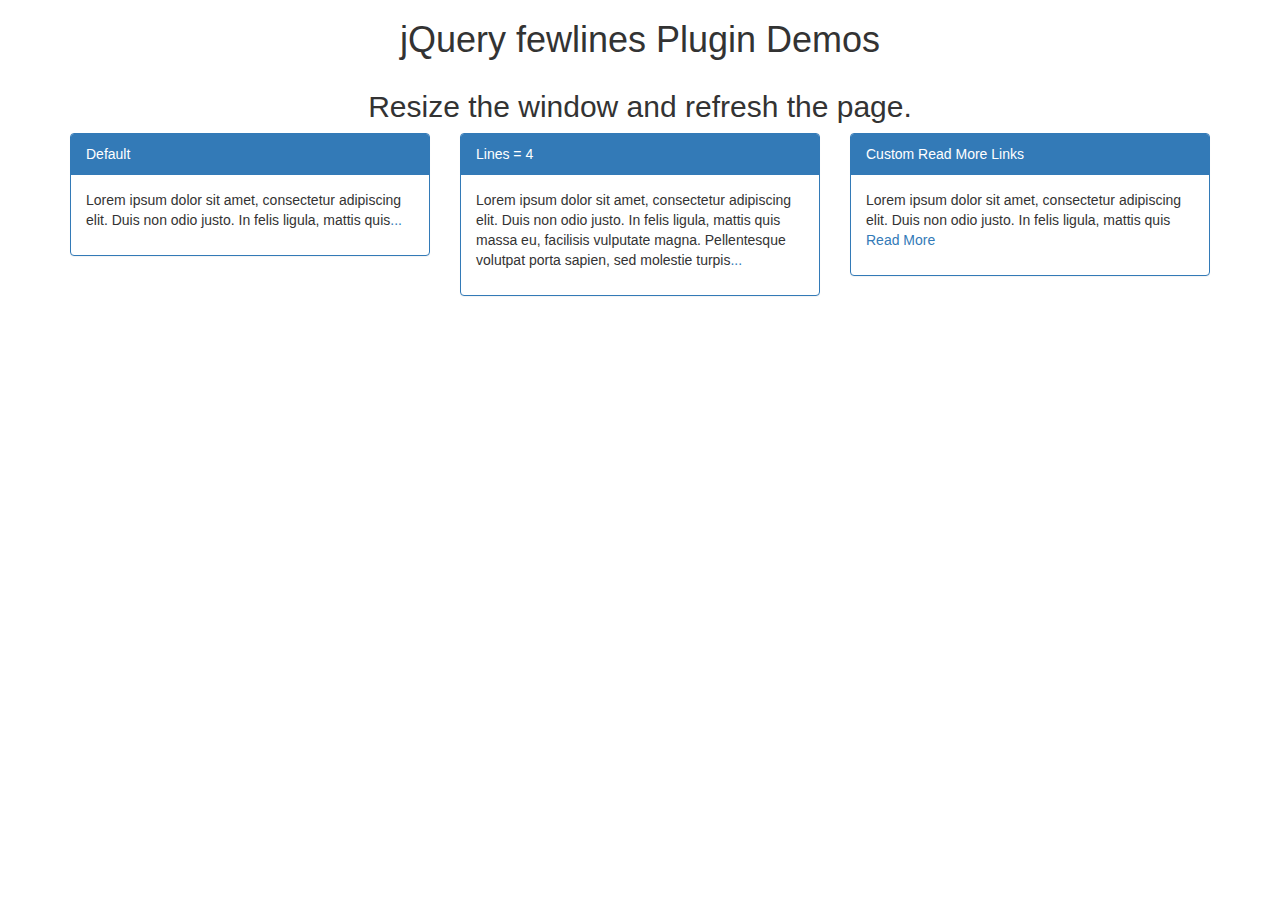
<file: js/jQuery-Plugin-For-Responsive-Multi-Line-Text-Truncating-fewlines/index.html>
<!doctype html>
<html>
<head>
<meta charset="utf-8">
<meta http-equiv="X-UA-Compatible" content="IE=edge,chrome=1">
<meta name="viewport" content="width=device-width, initial-scale=1">
<title>jQuery fewlines Plugin Demos</title>
<link rel="stylesheet" href="http://netdna.bootstrapcdn.com/bootstrap/3.3.5/css/bootstrap.min.css">
</head>

<body>
<div class="container">
<h1 class="text-center">jQuery fewlines Plugin Demos</h1>
<div class="jquery-script-ads" style="margin:30px auto" align="center"><script type="text/javascript"><!--
google_ad_client = "ca-pub-2783044520727903";
/* jQuery_demo */
google_ad_slot = "2780937993";
google_ad_width = 728;
google_ad_height = 90;
//-->
</script>
<script type="text/javascript"
src="http://pagead2.googlesyndication.com/pagead/show_ads.js">
</script></div>
<h2 class="text-center">Resize the window and refresh the page.</h2>
<div class="row">
<div class="col-lg-4">
<div class="panel panel-primary">
  <div class="panel-heading">Default</div>
  <div class="panel-body">
    <p id="1">Lorem ipsum dolor sit amet, consectetur adipiscing elit. Duis non odio justo. In felis ligula, mattis quis massa eu, facilisis vulputate magna. Pellentesque volutpat porta sapien, sed molestie turpis accumsan nec. Pellentesque malesuada nibh at mi molestie ultricies. Praesent sit amet risus ut orci egestas volutpat. Cras elementum velit at est condimentum, at sodales leo pretium. Nunc id neque felis.</p>
  </div>
</div>
</div>
<div class="col-lg-4">
<div class="panel panel-primary">
  <div class="panel-heading">Lines = 4</div>
  <div class="panel-body">
    <p id="2">Lorem ipsum dolor sit amet, consectetur adipiscing elit. Duis non odio justo. In felis ligula, mattis quis massa eu, facilisis vulputate magna. Pellentesque volutpat porta sapien, sed molestie turpis accumsan nec. Pellentesque malesuada nibh at mi molestie ultricies. Praesent sit amet risus ut orci egestas volutpat. Cras elementum velit at est condimentum, at sodales leo pretium. Nunc id neque felis.</p>
  </div>
</div>
</div>
<div class="col-lg-4">
<div class="panel panel-primary">
  <div class="panel-heading">Custom Read More Links</div>
  <div class="panel-body">
    <p id="3">Lorem ipsum dolor sit amet, consectetur adipiscing elit. Duis non odio justo. In felis ligula, mattis quis massa eu, facilisis vulputate magna. Pellentesque volutpat porta sapien, sed molestie turpis accumsan nec. Pellentesque malesuada nibh at mi molestie ultricies. Praesent sit amet risus ut orci egestas volutpat. Cras elementum velit at est condimentum, at sodales leo pretium. Nunc id neque felis.</p>
  </div>
</div>
</div>
</div>
</div>
<script src="http://code.jquery.com/jquery-1.11.3.min.js"></script>
<script src="fewlines.js"></script>
<script>
$('#1').fewlines();
$('#2').fewlines({lines : 4});
$('#3').fewlines({openMark : 'Read More', closeMark : 'Read Less', newLine: true});
</script>
<script type="text/javascript">

  var _gaq = _gaq || [];
  _gaq.push(['_setAccount', 'UA-36251023-1']);
  _gaq.push(['_setDomainName', 'jqueryscript.net']);
  _gaq.push(['_trackPageview']);

  (function() {
    var ga = document.createElement('script'); ga.type = 'text/javascript'; ga.async = true;
    ga.src = ('https:' == document.location.protocol ? 'https://ssl' : 'http://www') + '.google-analytics.com/ga.js';
    var s = document.getElementsByTagName('script')[0]; s.parentNode.insertBefore(ga, s);
  })();

</script>
</body>
</html>
</file>
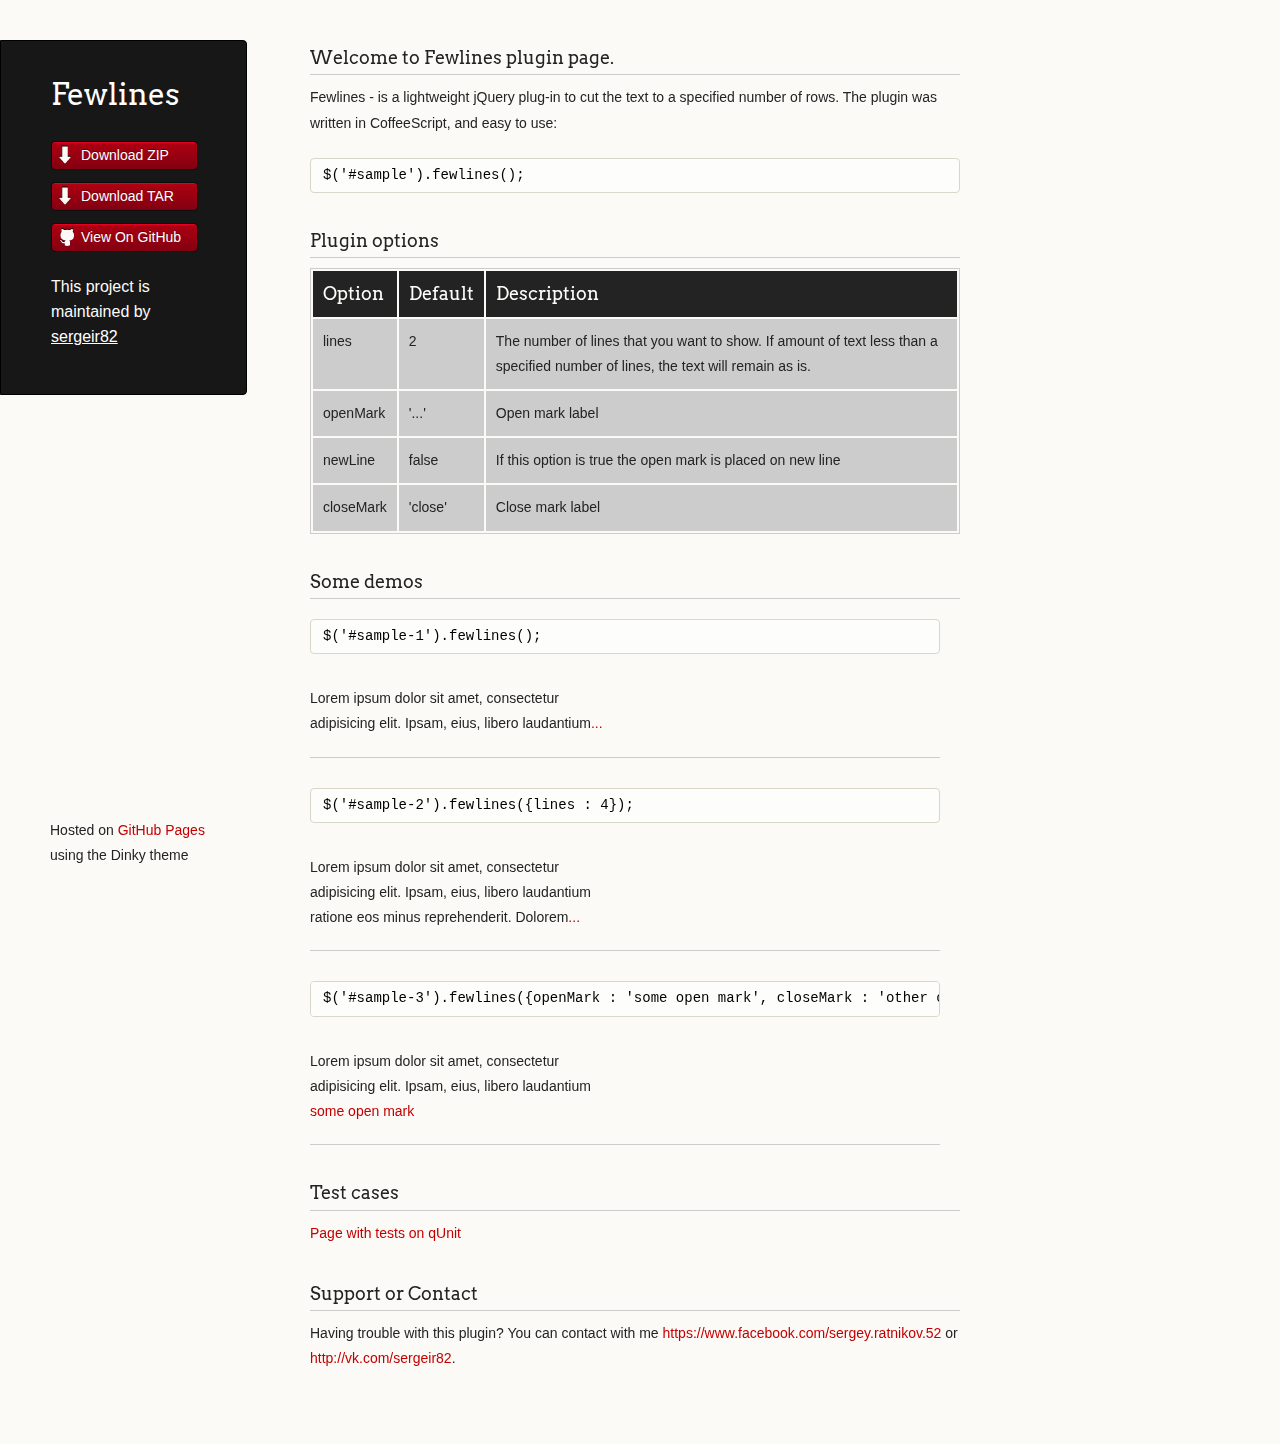
<file: js/jQuery-Plugin-For-Responsive-Multi-Line-Text-Truncating-fewlines/doc.html>
<!doctype html>
<html>
  <head>
    <meta charset="utf-8">
    <meta http-equiv="X-UA-Compatible" content="chrome=1">
    <title>Fewlines by sergeir82</title>

    <link rel="stylesheet" href="stylesheets/styles.css">
    <link rel="stylesheet" href="stylesheets/pygment_trac.css">
    <script src="javascripts/scale.fix.js"></script>
    <script src="http://code.jquery.com/jquery-1.10.2.min.js"></script>
    <script src="./fewlines.js"></script>
    <meta name="viewport" content="width=device-width, initial-scale=1, user-scalable=no">
    <!--[if lt IE 9]>
    <script src="//html5shiv.googlecode.com/svn/trunk/html5.js"></script>
    <![endif]-->
  </head>
  <body>
    <div class="wrapper">
      <header>
        <h1 class="header">Fewlines</h1>
        <p class="header"></p>

        <ul>
          <li class="download"><a class="buttons" href="https://github.com/sergeir82/fewlines/zipball/master">Download ZIP</a></li>
          <li class="download"><a class="buttons" href="https://github.com/sergeir82/fewlines/tarball/master">Download TAR</a></li>
          <li><a class="buttons github" href="https://github.com/sergeir82/fewlines">View On GitHub</a></li>
        </ul>

        <p class="header">This project is maintained by <a class="header name" href="https://github.com/sergeir82">sergeir82</a></p>


      </header>
      <section>
        <h3>
<a name="welcome-to-github-pages" class="anchor" href="#welcome-to-github-pages"><span class="octicon octicon-link"></span></a>Welcome to Fewlines plugin page.</h3>

<p>Fewlines - is a lightweight jQuery plug-in to cut the text to a specified number of rows. The plugin was written in CoffeeScript, and easy to use:</p>

<pre><code>$('#sample').fewlines();
</code></pre>

<h3>
<a name="basic-usage" class="anchor" href="#basic-usage"><span class="octicon octicon-link"></span></a>Plugin options</h3>

<table class="options-table">
  <tbody>
    <tr>
      <th>Option</th>
      <th>Default</th>
      <th>Description</th>
    </tr>
    <tr>
      <td>lines</td>
      <td>2</td>
      <td>
        The number of lines that you want to show.
        If amount of text less than a specified number of lines, the text will remain as is.
      </td>
    </tr>
    <tr>
      <td>openMark</td>
      <td>'...'</td>
      <td>Open mark label</td>
    </tr>
    <tr>
      <td>newLine</td>
      <td>false</td>
      <td>If this option is true the open mark is placed on new line</td>
    </tr>
    <tr>
      <td>closeMark</td>
      <td>'close'</td>
      <td>Close mark label</td>
    </tr>
  </tbody>
</table> 

<h3>
<a name="some-demos" class="anchor" href="#some-demos"><span class="octicon octicon-link"></span></a>Some demos</h3>
<div class='sample'>
  <pre><code>$('#sample-1').fewlines();</code></pre>
  <div id='sample-1'>Lorem ipsum dolor sit amet, consectetur adipisicing elit. Ipsam, eius, libero laudantium ratione eos minus reprehenderit. Dolorem, quam, voluptatibus, eos, aut harum illum doloremque modi ab ducimus fugit impedit eius?</div>     
</div>
<div class='sample'>
  <pre><code>$('#sample-2').fewlines({lines : 4});</code></pre>
  <div id='sample-2'>Lorem ipsum dolor sit amet, consectetur adipisicing elit. Ipsam, eius, libero laudantium ratione eos minus reprehenderit. Dolorem, quam, voluptatibus, eos, aut harum illum doloremque modi ab ducimus fugit impedit eius?</div>
</div>
<div class='sample'>
  <pre><code>$('#sample-3').fewlines({openMark : 'some open mark', closeMark : 'other close mark', newLine: true});</code></pre>
  <div id='sample-3'>Lorem ipsum dolor sit amet, consectetur adipisicing elit. Ipsam, eius, libero laudantium ratione eos minus reprehenderit. Dolorem, quam, voluptatibus, eos, aut harum illum doloremque modi ab ducimus fugit impedit eius?</div>
</div>

<script>
  $(document).ready(function(){
    $('#sample-1').fewlines();
    $('#sample-2').fewlines({lines : 4});
    $('#sample-3').fewlines({openMark : 'some open mark', closeMark : 'other close mark', newLine: true});
  })
</script>

<h3>
<a name="test-cases" class="anchor" href="#test-cases"><span class="octicon octicon-link"></span></a>Test cases</h3>

<a href='./test/index.html'>Page with tests on qUnit</a>

<h3>
<a name="support-or-contact" class="anchor" href="#support-or-contact"><span class="octicon octicon-link"></span></a>Support or Contact</h3>

<p>Having trouble with this plugin? You can contact with me <a href='https://www.facebook.com/sergey.ratnikov.52'>https://www.facebook.com/sergey.ratnikov.52</a> or <a href='http://vk.com/sergeir82'>http://vk.com/sergeir82</a>.</p>
      </section>
      <footer>
        <p><small>Hosted on <a href="https://pages.github.com">GitHub Pages</a> using the Dinky theme</small></p>
      </footer>
    </div>
    <!--[if !IE]><script>fixScale(document);</script><![endif]-->
		
  </body>
</html>
</file>
<file: js/jQuery-Plugin-For-Responsive-Multi-Line-Text-Truncating-fewlines/stylesheets/pygment_trac.css>
.highlight  { background: #ffffff; }
.highlight .c { color: #999988; font-style: italic } /* Comment */
.highlight .err { color: #a61717; background-color: #e3d2d2 } /* Error */
.highlight .k { font-weight: bold } /* Keyword */
.highlight .o { font-weight: bold } /* Operator */
.highlight .cm { color: #999988; font-style: italic } /* Comment.Multiline */
.highlight .cp { color: #999999; font-weight: bold } /* Comment.Preproc */
.highlight .c1 { color: #999988; font-style: italic } /* Comment.Single */
.highlight .cs { color: #999999; font-weight: bold; font-style: italic } /* Comment.Special */
.highlight .gd { color: #000000; background-color: #ffdddd } /* Generic.Deleted */
.highlight .gd .x { color: #000000; background-color: #ffaaaa } /* Generic.Deleted.Specific */
.highlight .ge { font-style: italic } /* Generic.Emph */
.highlight .gr { color: #aa0000 } /* Generic.Error */
.highlight .gh { color: #999999 } /* Generic.Heading */
.highlight .gi { color: #000000; background-color: #ddffdd } /* Generic.Inserted */
.highlight .gi .x { color: #000000; background-color: #aaffaa } /* Generic.Inserted.Specific */
.highlight .go { color: #888888 } /* Generic.Output */
.highlight .gp { color: #555555 } /* Generic.Prompt */
.highlight .gs { font-weight: bold } /* Generic.Strong */
.highlight .gu { color: #800080; font-weight: bold; } /* Generic.Subheading */
.highlight .gt { color: #aa0000 } /* Generic.Traceback */
.highlight .kc { font-weight: bold } /* Keyword.Constant */
.highlight .kd { font-weight: bold } /* Keyword.Declaration */
.highlight .kn { font-weight: bold } /* Keyword.Namespace */
.highlight .kp { font-weight: bold } /* Keyword.Pseudo */
.highlight .kr { font-weight: bold } /* Keyword.Reserved */
.highlight .kt { color: #445588; font-weight: bold } /* Keyword.Type */
.highlight .m { color: #009999 } /* Literal.Number */
.highlight .s { color: #d14 } /* Literal.String */
.highlight .na { color: #008080 } /* Name.Attribute */
.highlight .nb { color: #0086B3 } /* Name.Builtin */
.highlight .nc { color: #445588; font-weight: bold } /* Name.Class */
.highlight .no { color: #008080 } /* Name.Constant */
.highlight .ni { color: #800080 } /* Name.Entity */
.highlight .ne { color: #990000; font-weight: bold } /* Name.Exception */
.highlight .nf { color: #990000; font-weight: bold } /* Name.Function */
.highlight .nn { color: #555555 } /* Name.Namespace */
.highlight .nt { color: #000080 } /* Name.Tag */
.highlight .nv { color: #008080 } /* Name.Variable */
.highlight .ow { font-weight: bold } /* Operator.Word */
.highlight .w { color: #bbbbbb } /* Text.Whitespace */
.highlight .mf { color: #009999 } /* Literal.Number.Float */
.highlight .mh { color: #009999 } /* Literal.Number.Hex */
.highlight .mi { color: #009999 } /* Literal.Number.Integer */
.highlight .mo { color: #009999 } /* Literal.Number.Oct */
.highlight .sb { color: #d14 } /* Literal.String.Backtick */
.highlight .sc { color: #d14 } /* Literal.String.Char */
.highlight .sd { color: #d14 } /* Literal.String.Doc */
.highlight .s2 { color: #d14 } /* Literal.String.Double */
.highlight .se { color: #d14 } /* Literal.String.Escape */
.highlight .sh { color: #d14 } /* Literal.String.Heredoc */
.highlight .si { color: #d14 } /* Literal.String.Interpol */
.highlight .sx { color: #d14 } /* Literal.String.Other */
.highlight .sr { color: #009926 } /* Literal.String.Regex */
.highlight .s1 { color: #d14 } /* Literal.String.Single */
.highlight .ss { color: #990073 } /* Literal.String.Symbol */
.highlight .bp { color: #999999 } /* Name.Builtin.Pseudo */
.highlight .vc { color: #008080 } /* Name.Variable.Class */
.highlight .vg { color: #008080 } /* Name.Variable.Global */
.highlight .vi { color: #008080 } /* Name.Variable.Instance */
.highlight .il { color: #009999 } /* Literal.Number.Integer.Long */

.type-csharp .highlight .k { color: #0000FF }
.type-csharp .highlight .kt { color: #0000FF }
.type-csharp .highlight .nf { color: #000000; font-weight: normal }
.type-csharp .highlight .nc { color: #2B91AF }
.type-csharp .highlight .nn { color: #000000 }
.type-csharp .highlight .s { color: #A31515 }
.type-csharp .highlight .sc { color: #A31515 }
</file>
<file: js/jQuery-Plugin-For-Responsive-Multi-Line-Text-Truncating-fewlines/stylesheets/styles.css>
@import url(https://fonts.googleapis.com/css?family=Arvo:400,700,400italic);

/* MeyerWeb Reset */

html, body, div, span, applet, object, iframe,
h1, h2, h3, h4, h5, h6, p, blockquote, pre,
a, abbr, acronym, address, big, cite, code,
del, dfn, em, img, ins, kbd, q, s, samp,
small, strike, strong, sub, sup, tt, var,
b, u, i, center,
dl, dt, dd, ol, ul, li,
fieldset, form, label, legend,
table, caption, tbody, tfoot, thead, tr, th, td,
article, aside, canvas, details, embed,
figure, figcaption, footer, header, hgroup,
menu, nav, output, ruby, section, summary,
time, mark, audio, video {
  margin: 0;
  padding: 0;
  border: 0;
  font: inherit;
  vertical-align: baseline;
}


/* Base text styles */

body {
  padding:10px 50px 0 0;
  font-family:"Helvetica Neue", Helvetica, Arial, sans-serif;
	font-size: 14px;
	color: #232323;
	background-color: #FBFAF7;
	margin: 0;
	line-height: 1.8em;
	-webkit-font-smoothing: antialiased;

}

h1, h2, h3, h4, h5, h6 {
  color:#232323;
  margin:36px 0 10px;
}

p, ul, ol, table, dl {
  margin:0 0 22px;
}

h1, h2, h3 {
	font-family: Arvo, Monaco, serif;
  line-height:1.3;
	font-weight: normal;
}

h1,h2, h3 {
	display: block;
	border-bottom: 1px solid #ccc;
	padding-bottom: 5px;
}

h1 {
	font-size: 30px;
}

h2 {
	font-size: 24px;
}

h3 {
	font-size: 18px;
}

h4, h5, h6 {
	font-family: Arvo, Monaco, serif;
	font-weight: 700;
}

a {
  color:#C30000;
  font-weight:200;
  text-decoration:none;
}

a:hover {
	text-decoration: underline;
}

a small {
	font-size: 12px;
}

em {
	font-style: italic;
}

strong {
  font-weight:700;
}

ul li {
  list-style: inside;
  padding-left: 25px;
}

ol li {
  list-style: decimal inside;
  padding-left: 20px;
}

blockquote {
  margin: 0;
  padding: 0 0 0 20px;
  font-style: italic;
}

dl, dt, dd, dl p {
	font-color: #444;
}

dl dt {
  font-weight: bold;
}

dl dd {
  padding-left: 20px;
  font-style: italic;
}

dl p {
  padding-left: 20px;
  font-style: italic;
}

hr {
  border:0;
  background:#ccc;
  height:1px;
  margin:0 0 24px;
}

/* Images */

img {
  position: relative;
  margin: 0 auto;
  max-width: 650px;
  padding: 5px;
  margin: 10px 0 32px 0;
  border: 1px solid #ccc;
}


/* Code blocks */

code, pre {
	font-family: Monaco, "Bitstream Vera Sans Mono", "Lucida Console", Terminal, monospace;
  color:#000;
  font-size:14px;
}

pre {
	padding: 4px 12px;
  background: #FDFEFB;
  border-radius:4px;
  border:1px solid #D7D8C8;
  overflow: auto;
  overflow-y: hidden;
	margin-bottom: 32px;
}


/* Tables */

table {
  width:100%;
}

table {
  border: 1px solid #ccc;
  margin-bottom: 32px;
  text-align: left;
 }

th {
  font-family: 'Arvo', Helvetica, Arial, sans-serif;
	font-size: 18px;
	font-weight: normal;
  padding: 10px;
  background: #232323;
  color: #FDFEFB;
 }

td {
  padding: 10px;
	background: #ccc;
 }


/* Wrapper */
.wrapper {
  width:960px;
}


/* Header */

header {
	background-color: #171717;
	color: #FDFDFB;
  width:170px;
  float:left;
  position:fixed;
	border: 1px solid #000;
	-webkit-border-top-right-radius: 4px;
	-webkit-border-bottom-right-radius: 4px;
	-moz-border-radius-topright: 4px;
	-moz-border-radius-bottomright: 4px;
	border-top-right-radius: 4px;
	border-bottom-right-radius: 4px;
	padding: 34px 25px 22px 50px;
	margin: 30px 25px 0 0;
	-webkit-font-smoothing: antialiased;
}

p.header {
	font-size: 16px;
}

h1.header {
	font-family: Arvo, sans-serif;
	font-size: 30px;
	font-weight: 300;
	line-height: 1.3em;
	border-bottom: none;
	margin-top: 0;
}


h1.header, a.header, a.name, header a{
	color: #fff;
}

a.header {
	text-decoration: underline;
}

a.name {
	white-space: nowrap;
}

header ul {
  list-style:none;
  padding:0;
}

header li {
	list-style-type: none;
  width:132px;
  height:15px;
	margin-bottom: 12px;
	line-height: 1em;
	padding: 6px 6px 6px 7px;

	background: #AF0011;
	background: -moz-linear-gradient(top, #AF0011 0%, #820011 100%);
  background: -webkit-gradient(linear, left top, left bottom, color-stop(0%,#f8f8f8), color-stop(100%,#dddddd));
  background: -webkit-linear-gradient(top, #AF0011 0%,#820011 100%);
  background: -o-linear-gradient(top, #AF0011 0%,#820011 100%);
  background: -ms-linear-gradient(top, #AF0011 0%,#820011 100%);
  background: linear-gradient(top, #AF0011 0%,#820011 100%);

	border-radius:4px;
  border:1px solid #0D0D0D;

	-webkit-box-shadow: inset 0px 1px 1px 0 rgba(233,2,38, 1);
	box-shadow: inset 0px 1px 1px 0 rgba(233,2,38, 1);

}

header li:hover {
	background: #C3001D;
	background: -moz-linear-gradient(top, #C3001D 0%, #950119 100%);
  background: -webkit-gradient(linear, left top, left bottom, color-stop(0%,#f8f8f8), color-stop(100%,#dddddd));
  background: -webkit-linear-gradient(top, #C3001D 0%,#950119 100%);
  background: -o-linear-gradient(top, #C3001D 0%,#950119 100%);
  background: -ms-linear-gradient(top, #C3001D 0%,#950119 100%);
  background: linear-gradient(top, #C3001D 0%,#950119 100%);
}

a.buttons {
	-webkit-font-smoothing: antialiased;
	background: url(../images/arrow-down.png) no-repeat;
	font-weight: normal;
	text-shadow: rgba(0, 0, 0, 0.4) 0 -1px 0;
	padding: 2px 2px 2px 22px;
	height: 30px;
}

a.github {
	background: url(../images/octocat-small.png) no-repeat 1px;
}

a.buttons:hover {
	color: #fff;
	text-decoration: none;
}


/* Section - for main page content */

section {
  width:650px;
  float:right;
  padding-bottom:50px;
}


/* Footer */

footer {
  width:170px;
  float:left;
  position:fixed;
  bottom:10px;
	padding-left: 50px;
}

@media print, screen and (max-width: 960px) {

  div.wrapper {
    width:auto;
    margin:0;
  }

  header, section, footer {
    float:none;
    position:static;
    width:auto;
  }

	footer {
		border-top: 1px solid #ccc;
		margin:0 84px 0 50px;
		padding:0;
	}

  header {
    padding-right:320px;
  }

  section {
    padding:20px 84px 20px 50px;
    margin:0 0 20px;
  }

  header a small {
    display:inline;
  }

  header ul {
    position:absolute;
    right:130px;
    top:84px;
  }
}

@media print, screen and (max-width: 720px) {
  body {
    word-wrap:break-word;
  }

  header {
    padding:10px 20px 0;
		margin-right: 0;
  }

	section {
    padding:10px 0 10px 20px;
    margin:0 0 30px;
  }

	footer {
		margin: 0 0 0 30px;
	}

  header ul, header p.view {
    position:static;
  }
}

@media print, screen and (max-width: 480px) {

  header ul li.download {
    display:none;
  }

	footer {
		margin: 0 0 0 20px;
	}

	footer a{
		display:block;
	}

}

@media print {
  body {
    padding:0.4in;
    font-size:12pt;
    color:#444;
  }
}

div.sample{
  margin: 10px 20px 20px 0;
  padding:10px 0 20px;
  display: block;
  border-bottom: 1px solid #ccc;
}

#sample-1,
#sample-2,
#sample-3{
  width:300px;
}
</file>
